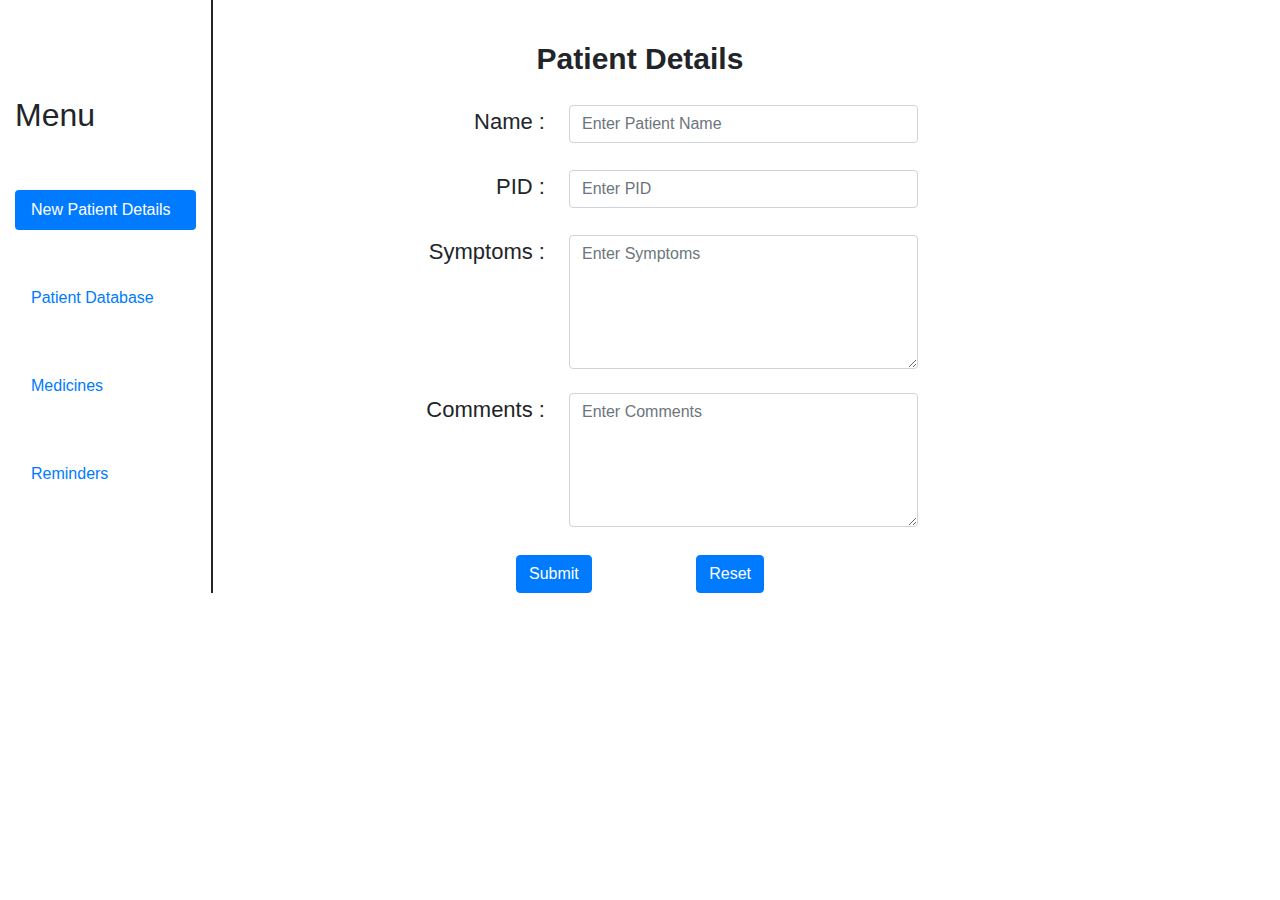
<file: Website/doc_main.html>
<!DOCTYPE html>
<html lang="en">

<head>
    <meta charset="utf-8" />
    <meta http-equiv="X-UA-Compatible" content="IE=edge">
    <title>Page Title</title>
    <meta name="viewport" content="width=device-width, initial-scale=1">
    <link rel="stylesheet" href="css/bootstrap.min.css">
    <script src="js/jquery.min.js"></script>
    <script src="js/bootstrap.min.js"></script>
    <style>
    </style>
</head>

<body>
    <div class="container-fluid">
        <div class="row">
            <div class="col-md-2" style="border-right:2px solid;">
                <br><br><br><br>
                <h2>Menu</h2>
                <br>
                <!-- Nav pills -->
                <ul class="nav nav-pills flex-column" role="tablist">
                    <br>
                    <li class="nav-item">
                        <a class="nav-link active" data-toggle="pill" href="#home">New Patient Details</a>
                    </li>
                    <br><br>
                    <li class="nav-item">
                        <a class="nav-link" data-toggle="pill" href="#menu1">Patient Database</a>
                    </li>
                    <br><br>
                    <li class="nav-item">
                        <a class="nav-link" data-toggle="pill" href="#menu2">Medicines</a>
                    </li>
                    <br><br>
                    <li class="nav-item">
                        <a class="nav-link" data-toggle="pill" href="#menu3">Reminders</a>
                    </li>
                </ul>

            </div>
            <div class="col-md-1"></div>
            <div class="col-md-6">
                <div class="tab-content">
                    <div id="home" class="container tab-pane active"><br>
                        <form action="">
                            <table class="table table-borderless">
                                <thead>
                                    <tr>
                                        <th style="font-size:30px;" colspan="2">
                                            <center>Patient Details</center>
                                        </th>
                                    </tr>
                                </thead>
                                <tbody>
                                    <tr>
                                        <td align="right"><label for="name" style="font-size:22px;">Name :</label></td>
                                        <td><input type="text" class="form-control" id="name" placeholder="Enter Patient Name"
                                                name="name"></td>
                                    </tr>
                                    <tr>
                                        <td align="right"><label for="pid" style="font-size:22px;">PID :</label></td>
                                        <td><input type="number" class="form-control" id="pid" placeholder="Enter PID"
                                                name="pid"></td>
                                    </tr>
                                    <tr>
                                        <td align="right"><label for="symptoms" style="font-size:22px;">Symptoms :</label></td>
                                        <td><textarea class="form-control" rows="5" id="symptoms" name="text"
                                                placeholder="Enter Symptoms"></textarea></td>
                                    </tr>
                                    <tr>
                                        <td align="right"><label for="comment" style="font-size:22px;">Comments :</label></td>
                                        <td><textarea class="form-control" rows="5" id="comment" name="comment"
                                                placeholder="Enter Comments"></textarea></td>
                                    </tr>
                                </tbody>
                            </table>
                            <center><button type="submit" class="btn btn-primary btn-md button-block" style="margin-right: 100px;">Submit</button>
                                <button type="reset" class="btn btn-primary btn-md button-block">Reset</button></center>

                        </form>

                    </div>
                    <div id="menu1" class="container tab-pane fade"><br>
                        <h3>Menu 1</h3>
                        <p>Ut enim ad minim veniam, quis nostrud exercitation ullamco laboris nisi ut aliquip ex ea
                            commodo consequat.</p>
                    </div>
                    <div id="menu2" class="container tab-pane fade"><br>
                        <h3>Menu 2</h3>
                        <p>Sed ut perspiciatis unde omnis iste natus error sit voluptatem accusantium doloremque
                            laudantium, totam rem aperiam.</p>
                    </div>
                    <div id="menu3" class="container tab-pane fade"><br>
                        <h3>Menu 3</h3>
                        <p>Sed ut perspiciatis unde omnis iste natus error sit voluptatem accusantium doloremque
                            laudantium, totam rem aperiam.</p>
                    </div>
                </div>
            </div>

        </div>

    </div>
    </div>
</body>

</html>
</file>
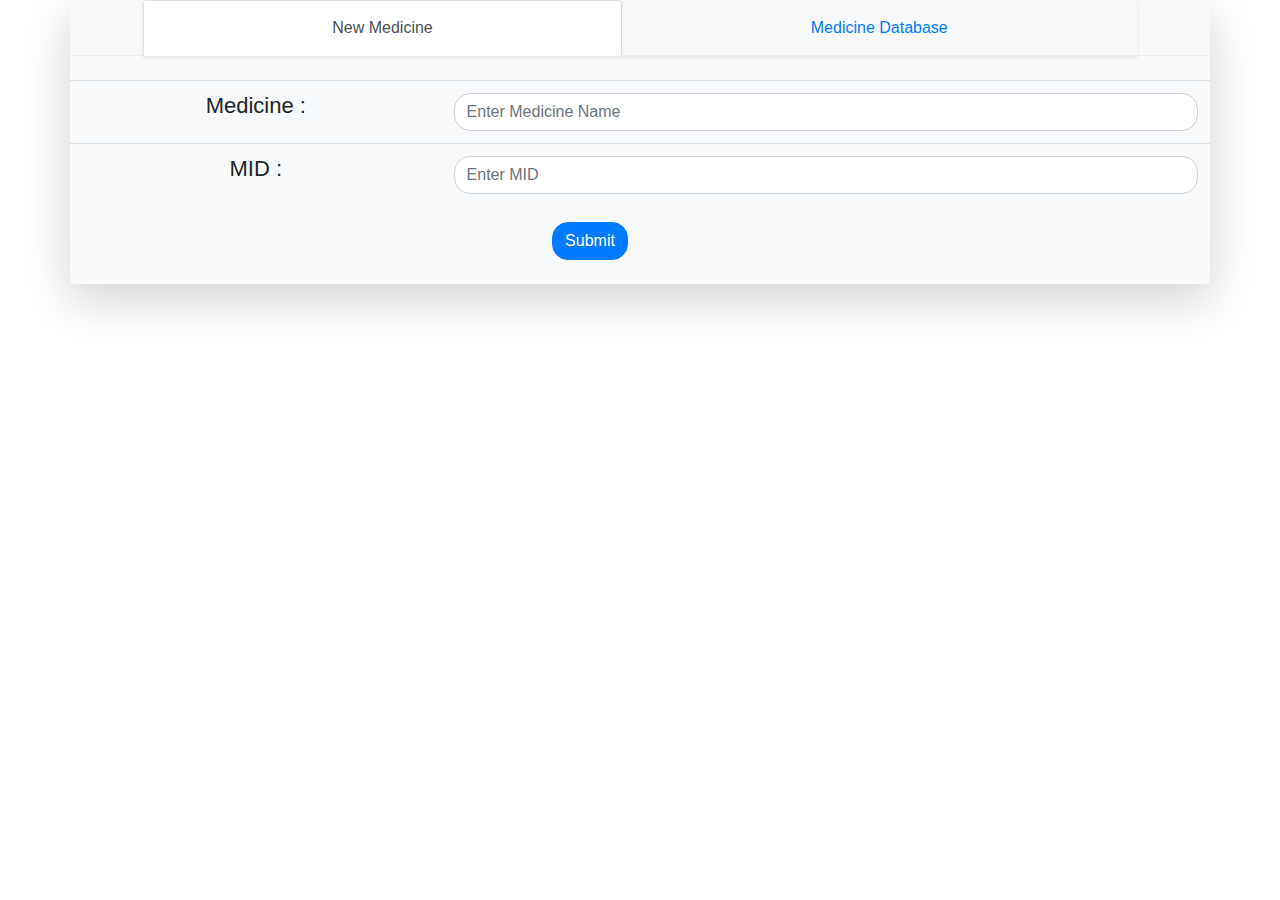
<file: Website/html/doc_main/medicines.html>
<head>
    <link rel="stylesheet" href="../../css/bootstrap.min.css">
    <script src="../../js/jquery.min.js"></script>
    <script src="../../js/bootstrap.min.js"></script>

    <style>
        .nav>li>a {
            padding: 15px 188px;
        }

        .form-rounded {
            border-radius: 1rem;
        }
    </style>
</head>

<body>
    <div class="container shadow-lg p-0 mb-0 bg-light rounded">
        <!-- Nav tabs -->
        <ul class="nav nav-tabs justify-content-center" role="tablist">
            <li class="nav-item shadow-sm">
                <a class="nav-link active" data-toggle="tab" href="#home">New Medicine</a>
            </li>
            <li class="nav-item shadow-sm">
                <a class="nav-link" data-toggle="tab" href="#menu1">Medicine Database</a>
            </li>
        </ul>

        <!-- Tab panes -->
        <div class="tab-content">
            <div id="home" class="container tab-pane active" style="padding:0px 0px;"><br>
                <form action="https://shubhamsapkal998.000webhostapp.com/MedEnter.php" method="post">
                <table class="table table-hover">
                    <tbody>
                        <tr>
                            <td align="center"><label for="medicine" style="font-size:22px;">Medicine :</label></td>
                            <td><input type="text" class="form-control form-rounded" id="medicine" placeholder="Enter Medicine Name"
                                    name="medicine"></td>
                        </tr>
                        <tr>
                            <td align="center"><label for="mid" style="font-size:22px;">MID :</label></td>
                            <td><input type="text" class="form-control form-rounded" id="mid" placeholder="Enter MID"
                                    name="mid"></td>
                        </tr>
                    </tbody>
                </table>
                <center><button type="submit" class="btn btn-primary btn-md button-block form-rounded" style="margin-right: 100px;">Submit</button></center>
                <br>
                </form>
            </div>
            <div id="menu1" class="container tab-pane" style="padding:0px 0px;"><br>
                <form action="https://shubhamsapkal998.000webhostapp.com/Meddb.php" method="post">
                <table class="table table-hover">
                    <tbody>
                        <tr>
                            <td align="center"><label for="medicine" style="font-size:22px;">Medicine :</label></td>
                            <td><input type="text" class="form-control form-rounded" id="medicine" placeholder="Enter Medicine Name"
                                    name="medicine"></td>
                        </tr>
                        <tr>
                            <td align="center"><label for="mid" style="font-size:22px;">MID :</label></td>
                            <td><input type="text" class="form-control form-rounded" id="mid" placeholder="Enter MID"
                                    name="mid"></td>
                        </tr>
                        <tr>
                            <td align="center"><label for="info" style="font-size:22px;">Medicine Information :</label></td>
                            <td><textarea class="form-control form-rounded" rows="15" id="info" name="text" placeholder="Medicine Information"></textarea></td>
                        </tr>
                    </tbody>
                </table>
                <center><button type="submit" class="btn btn-primary btn-md button-block form-rounded" style="margin-right: 100px;">Submit</button></center>
                <br>
                </form>
            </div>
        </div>
    </div>
</body>
</file>
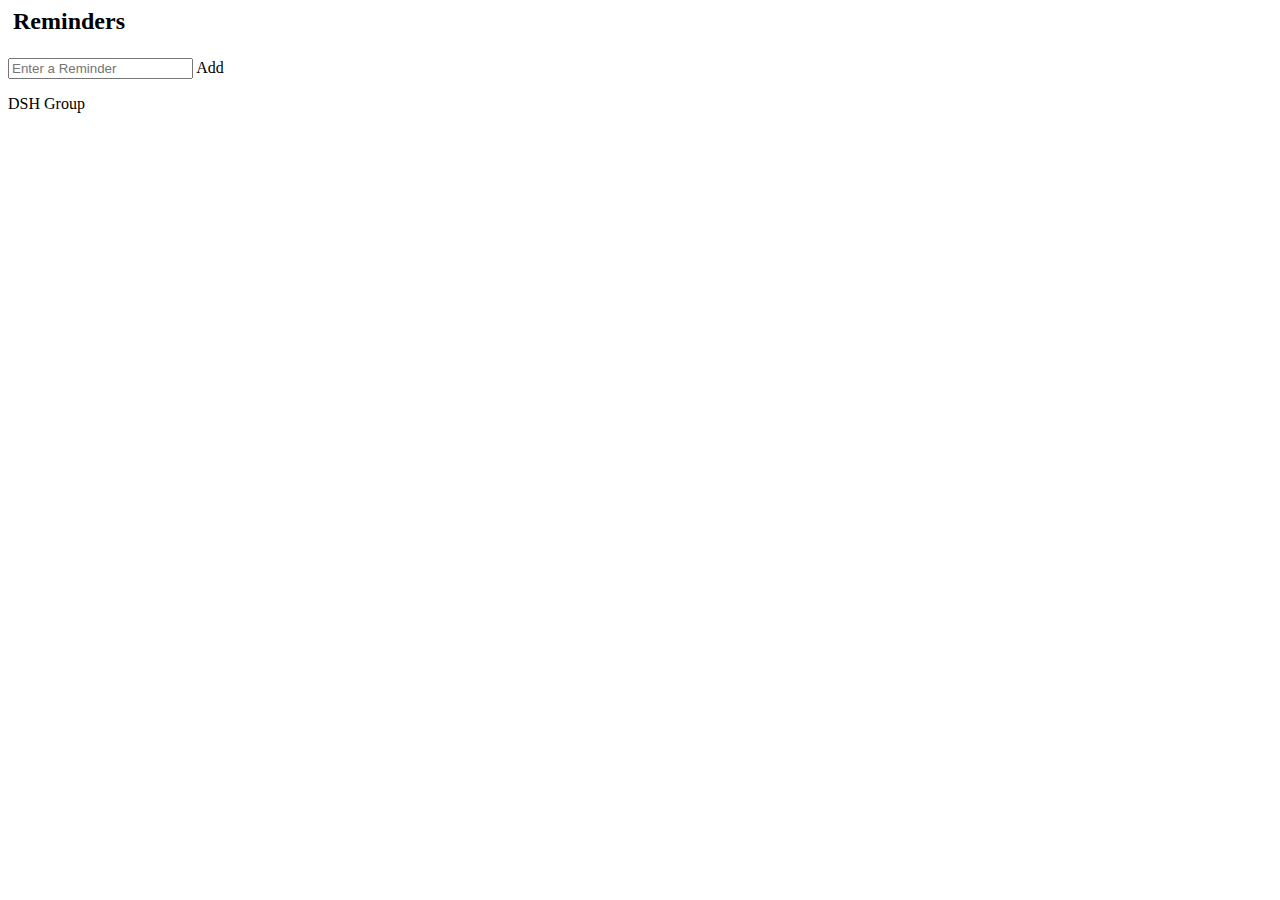
<file: Website/html/doc_main/reminders.html>
<body>
    <div class="shadow-lg p-0 mb-5 bg-white rounded border border-dark">
        <div id="myDIV" class="header">
            <h2 style="margin:5px">Reminders</h2>
            <br>
            <input type="text" id="myInput" placeholder="Enter a Reminder">
            <span onclick="newElement()" class="addBtn">Add</span>
        </div>
        <div id="background">
            <p id="bg-text">DSH Group</p>
        </div>
    </div>

    <div class="shadow-lg p-0 mb-5 bg-info rounded">
        <ol id="myUL">
            <ol>
    </div>

    <script>
        // Create a "close" button and append it to each list item
        var myNodelist = $('#myUL li').map(function () {
            return $(this).attr('rel');
        });
        var i;
        for (i = 0; i < myNodelist.length; i++) {
            var span = document.createElement("SPAN");
            var txt = document.createTextNode("\u00D7");
            span.className = "close";
            span.appendChild(txt);
            myNodelist[i].appendChild(span);
        }

        // Click on a close button to hide the current list item
        var close = document.getElementsByClassName("close");
        var i;
        for (i = 0; i < close.length; i++) {
            close[i].onclick = function () {
                var div = this.parentElement;
                div.style.display = "none";
            }
        }

        // Add a "checked" symbol when clicking on a list item
        var list = document.querySelector('ol');
        list.addEventListener('click', function (ev) {
            if (ev.target.tagName === 'LI') {
                ev.target.classList.toggle('checked');
            }
        }, false);

        // Create a new list item when clicking on the "Add" button
        function newElement() {
            var li = document.createElement("li");
            var inputValue = document.getElementById("myInput").value;
            var t = document.createTextNode(inputValue);
            li.appendChild(t);
            if (inputValue === '') {
                alert("You must write something!");
            } else {
                document.getElementById("myUL").appendChild(li);
            }
            document.getElementById("myInput").value = "";

            var span = document.createElement("SPAN");
            var txt = document.createTextNode("\u00D7");
            span.className = "close";
            span.appendChild(txt);
            li.appendChild(span);

            for (i = 0; i < close.length; i++) {
                close[i].onclick = function () {
                    var div = this.parentElement;
                    div.style.display = "none";
                }
            }
        }
    </script>
</body>
</file>
